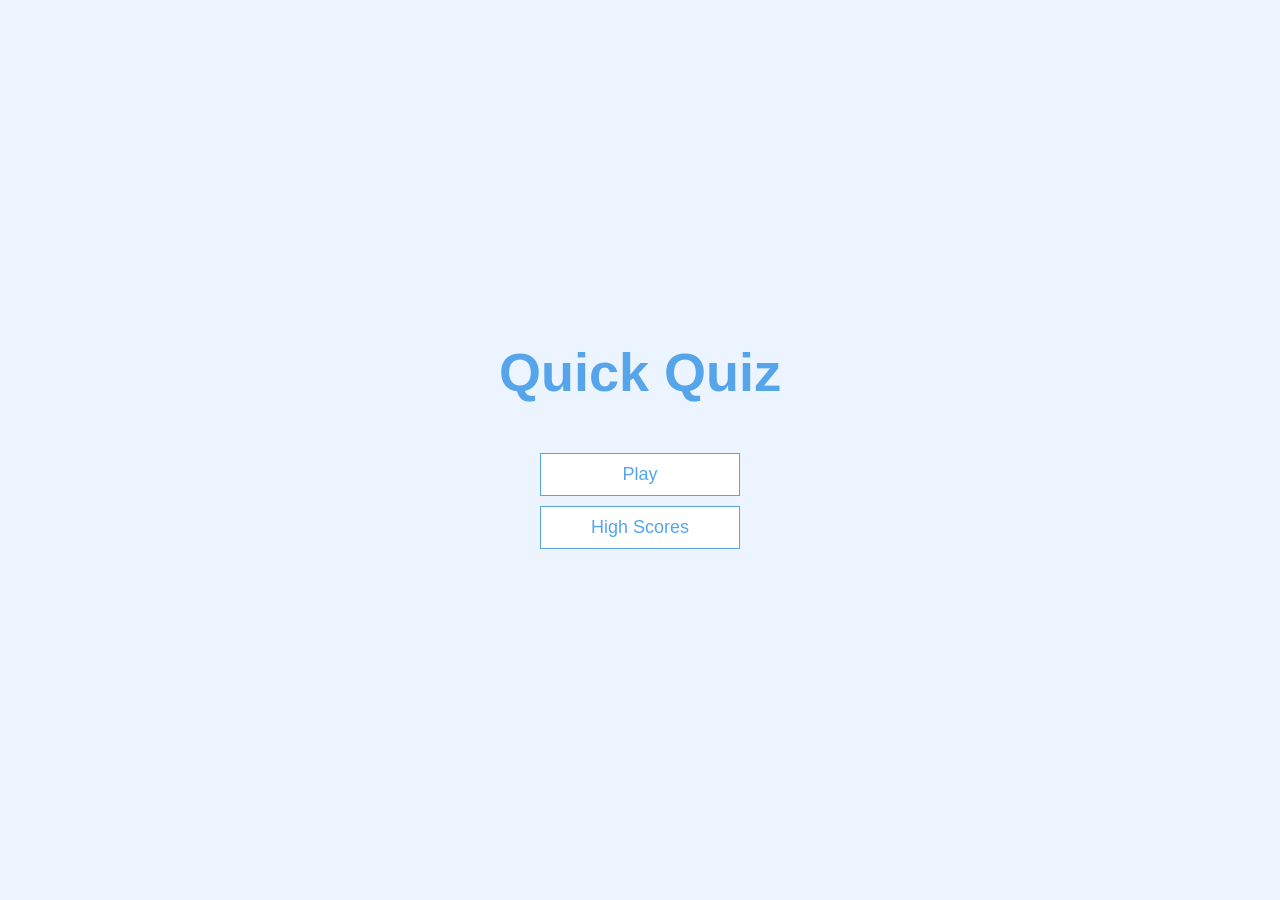
<file: index.html>
<!DOCTYPE html>
<html lang="en">
<head>
    <meta charset="UTF-8">
    <meta name="viewport" content="width=device-width, initial-scale=1.0">
    <meta http-equiv="X-UA-Compatible" content="ie=edge" />
    <title>Quick Quiz</title>
    <link rel="stylesheet" href="app.css">
</head>
<body>
    <div class="container">
        <div id="home" class="flex-center flex-column">
            <h1>Quick Quiz</h1>
            <a class="btn" href="/game.html">Play</a>
            <a class="btn" href="/highscores.html">High Scores</a>
        </div>

    </div>
</body>
</html>
</file>
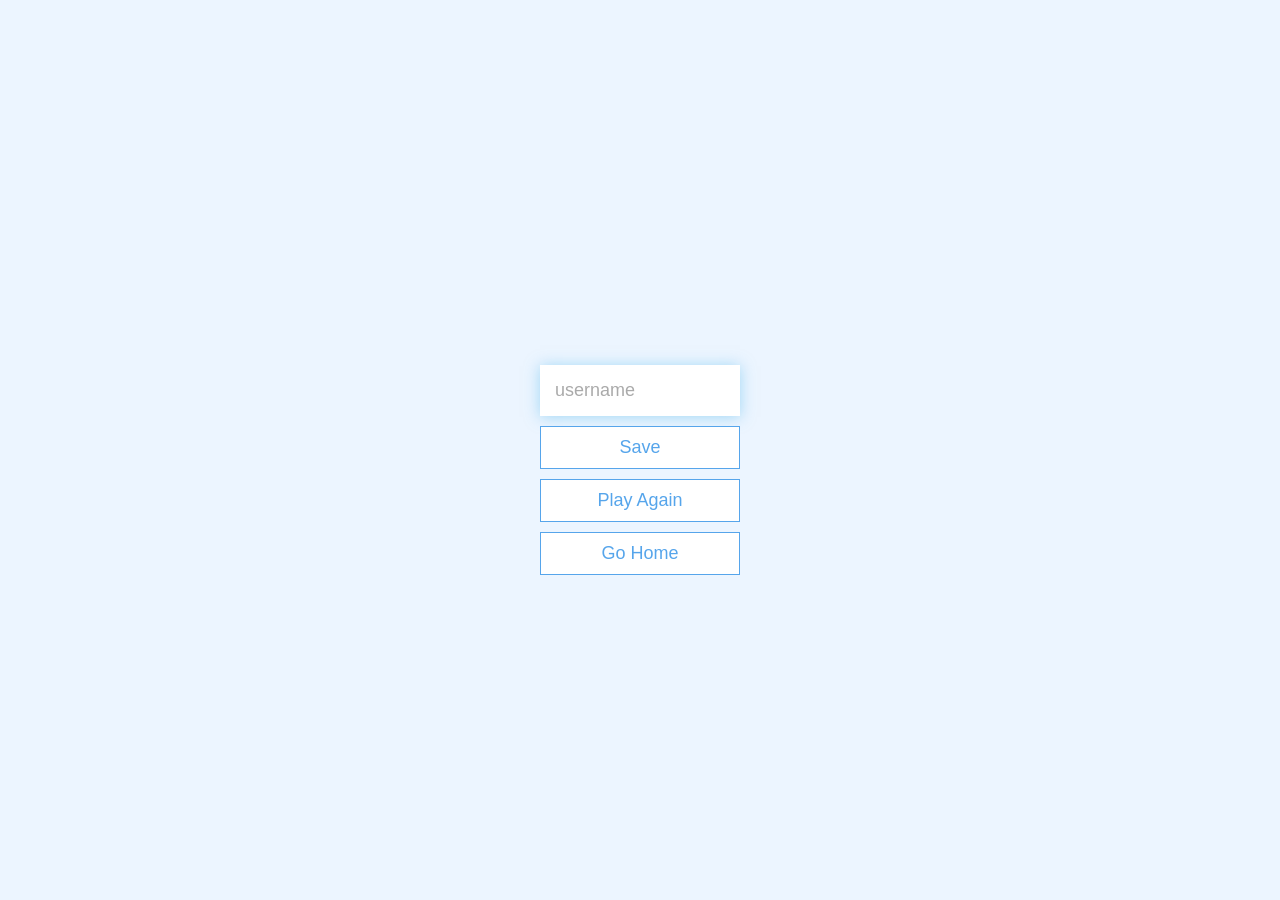
<file: end.html>
<!DOCTYPE html>
<html lang="en">
  <head>
    <meta charset="UTF-8" />
    <meta name="viewport" content="width=device-width, initial-scale=1.0" />
    <meta http-equiv="X-UA-Compatible" content="ie=edge" />
    <title>Congrats!</title>
    <link rel="stylesheet" href="app.css" />
  </head>
  <body>
    <div class="container">
      <div id="end" class="flex-center flex-column">
        <h1 id="finalScore"></h1>
        <form>
          <input
            type="text"
            name="username"
            id="username"
            placeholder="username"
          />
          <button
            type="submit"
            class="btn"
            id="saveScoreBtn"
            onclick="saveHighScore(event)"
            disabled
          >
            Save
          </button>
        </form>
        <a class="btn" href="/game.html">Play Again</a>
        <a class="btn" href="/">Go Home</a>
      </div>
    </div>
    <script src="end.js"></script>
  </body>
</html>
</file>
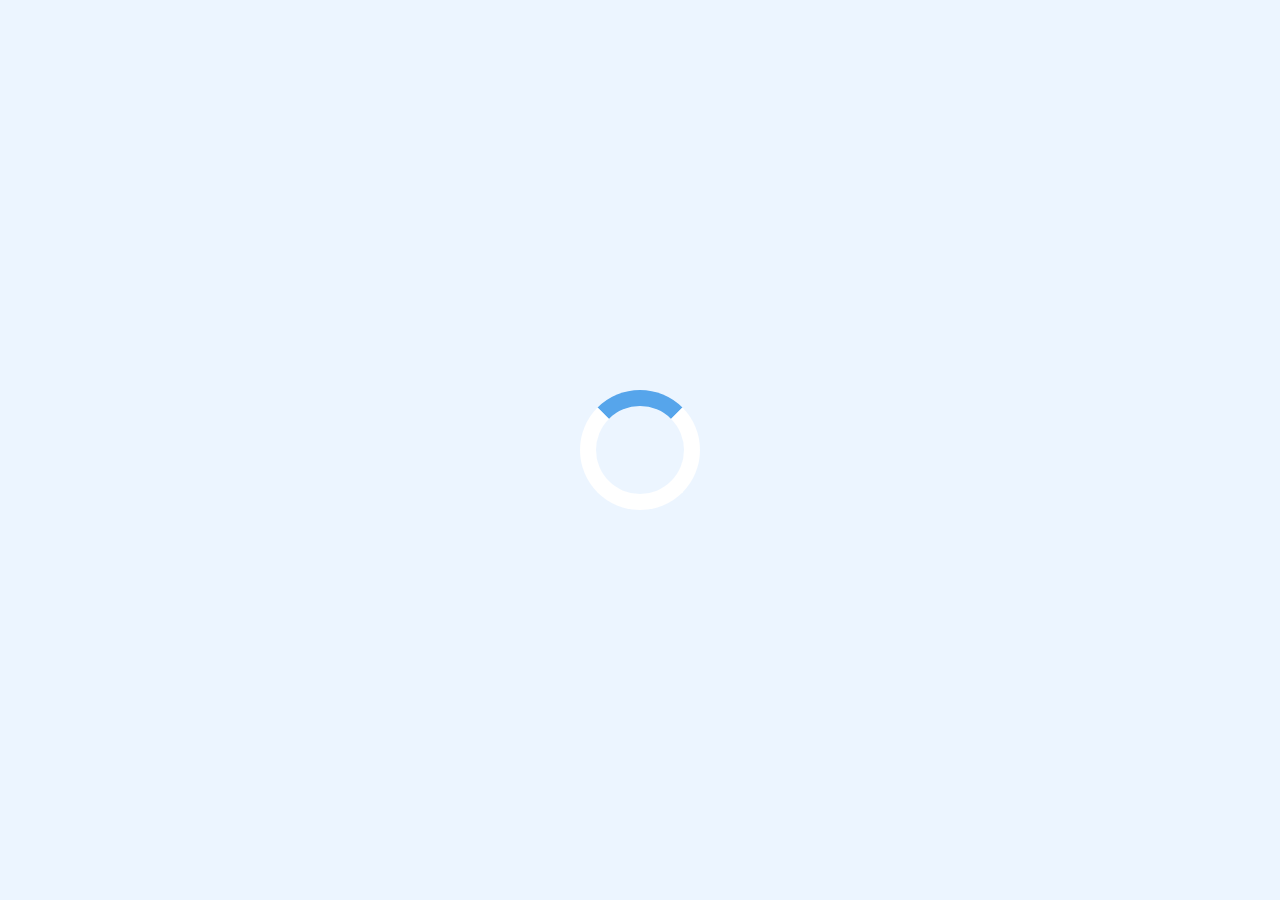
<file: game.html>
<!DOCTYPE html>
<html lang="en">
  <head>
    <meta charset="UTF-8" />
    <meta name="viewport" content="width=device-width, initial-scale=1.0" />
    <meta http-equiv="X-UA-Compatible" content="ie=edge" />
    <title>Quick Quiz - Play</title>
    <link rel="stylesheet" href="app.css" />
    <link rel="stylesheet" href="game.css" />
  </head>
  <body>
    <div class="container">
      <div id="loader"></div>
      <div id="game" class="justify-center flex-column hidden">
        <div id="hud">
          <div id="hud-item">
            <p id="progressText" class="hud-prefix">
              Question
            </p>
            <div id="progressBar">
              <div id="progressBarFull"></div>
            </div>
          </div>
          <div id="hud-item">
            <p class="hud-prefix">
              Score
            </p>
            <h1 class="hud-main-text" id="score">
              0
            </h1>
          </div>
        </div>
        <h2 id="question"></h2>
        <div class="choice-container">
          <p class="choice-prefix">A</p>
          <p class="choice-text" data-number="1"></p>
        </div>
        <div class="choice-container">
          <p class="choice-prefix">B</p>
          <p class="choice-text" data-number="2"></p>
        </div>
        <div class="choice-container">
          <p class="choice-prefix">C</p>
          <p class="choice-text" data-number="3"></p>
        </div>
        <div class="choice-container">
          <p class="choice-prefix">D</p>
          <p class="choice-text" data-number="4"></p>
        </div>
      </div>
    </div>
    <script src="game.js"></script>
  </body>
</html>
</file>
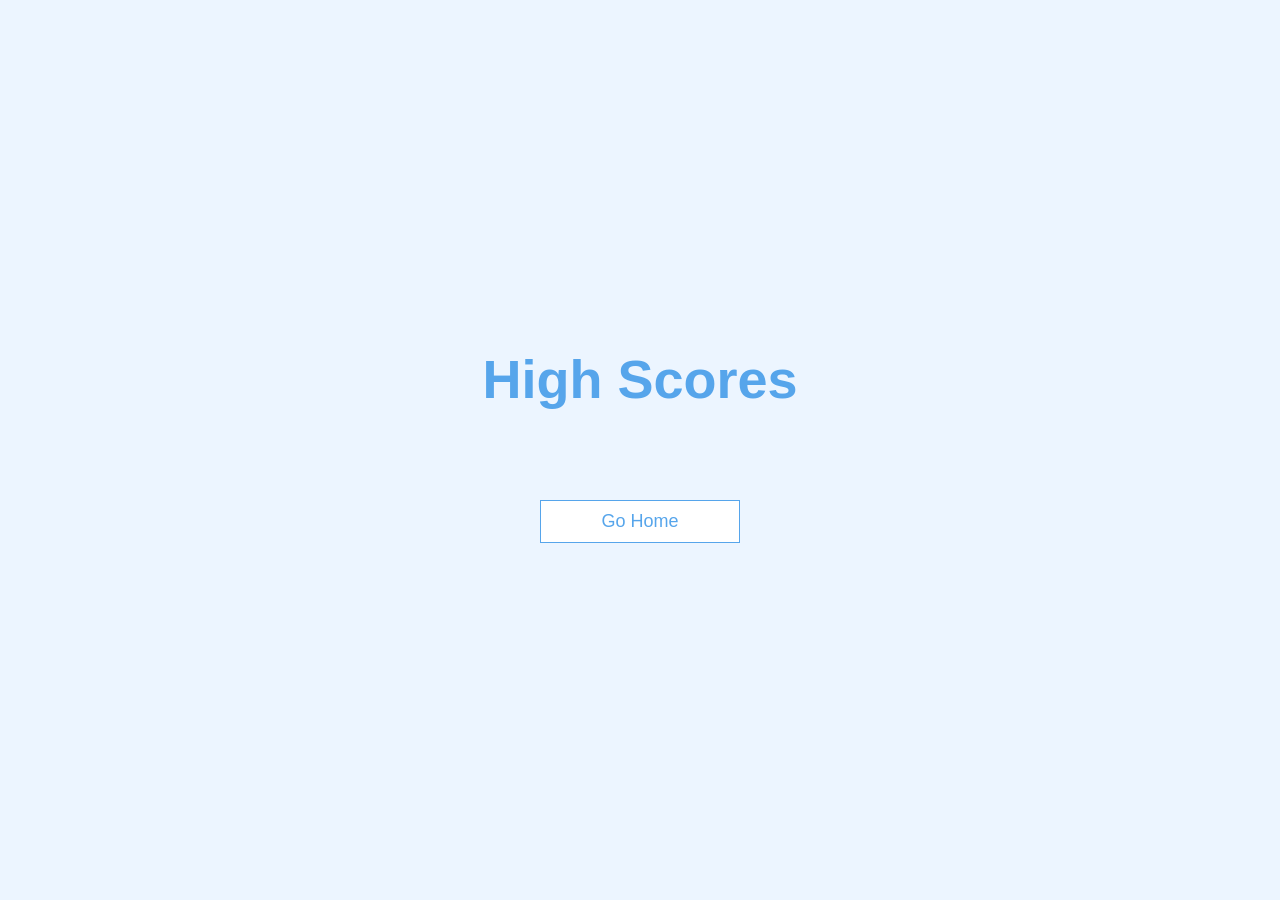
<file: highscores.html>
<!DOCTYPE html>
<html lang="en">
  <head>
    <meta charset="UTF-8" />
    <meta name="viewport" content="width=device-width, initial-scale=1.0" />
    <meta http-equiv="X-UA-Compatible" content="ie=edge" />
    <title>High Scores</title>
    <link rel="stylesheet" href="app.css" />
    <link rel="stylesheet" href="highscores.css" />
  </head>
  <body>
    <div class="container">
      <div id="highScores" class="flex-center flex-column">
        <h1 id="finalScore">High Scores</h1>
        <ul id="highScoresList"></ul>
        <a class="btn" href="/">Go Home</a>
      </div>
    </div>
    <script src="highscores.js"></script>
  </body>
</html>
</file>
<file: app.css>
:root {
    background-color: #ecf5ff;
    font-size: 62.5%;
  }
  
  * {
    box-sizing: border-box;
    font-family: Arial, Helvetica, sans-serif;
    margin: 0;
    padding: 0;
    color: #333;
  }
  
  h1,
  h2,
  h3,
  h4 {
    margin-bottom: 1rem;
  }
  
  h1 {
    font-size: 5.4rem;
    color: #56a5eb;
    margin-bottom: 5rem;
  }
  
  h1 > span {
    font-size: 2.4rem;
    font-weight: 500;
  }
  
  h2 {
    font-size: 4.2rem;
    margin-bottom: 4rem;
    font-weight: 700;
  }
  
  h3 {
    font-size: 2.8rem;
    font-weight: 500;
  }
  
  /* UTILITIES */
  
  .container {
    width: 100vw;
    height: 100vh;
    display: flex;
    justify-content: center;
     /* for horizontal centering of a container */
    align-items: center;
     /* for vertical centering of a container */

    max-width: 80rem;
    margin: 0 auto;
    padding: 2rem;
  }
  
  .container > * {
    width: 100%;
  }
  
  .flex-column {
    display: flex;
    flex-direction: column;
  }
  
  .flex-center {
    justify-content: center;
    align-items: center;
  }
  
  .justify-center {
    justify-content: center;
  }
  
  .text-center {
    text-align: center;
  }
  
  .hidden {
    display: none;
  }
  
  /* BUTTONS */
  .btn {
    font-size: 1.8rem;
    padding: 1rem 0;
    width: 20rem;
    text-align: center;
    border: 0.1rem solid #56a5eb;
    margin-bottom: 1rem;
    text-decoration: none;
    color: #56a5eb;
    background-color: white;
  }
  
  .btn:hover {
    cursor: pointer;
    box-shadow: 0 0.4rem 1.4rem 0 rgba(86, 185, 235, 0.5);
    transform: translateY(-0.1rem);
    transition: transform 150ms;
  }
  
  .btn[disabled]:hover {
    cursor: not-allowed;
    box-shadow: none;
    transform: none;
  }


  /* FORMS */
form {
    width: 100%;
    display: flex;
    flex-direction: column;
    align-items: center;
  }
  
  input {
    margin-bottom: 1rem;
    width: 20rem;
    padding: 1.5rem;
    font-size: 1.8rem;
    border: none;
    box-shadow: 0 0.1rem 1.4rem 0 rgba(86, 185, 235, 0.5);
  }
  
  input::placeholder {
    color: #aaa;
  }
</file>
<file: game.css>
.choice-container {
    display: flex;
    margin-bottom: 0.5rem;
    width: 100%;
    font-size: 1.8rem;
    border: 0.1rem solid rgb(86, 165, 235, 0.25);
    background-color: white;
  }
  
  .choice-container:hover {
    cursor: pointer;
    box-shadow: 0 0.4rem 1.4rem 0 rgba(86, 185, 235, 0.5);
    transform: translateY(-0.1rem);
    transition: transform 150ms;
  }
  
  .choice-prefix {
    padding: 1.5rem 2.5rem;
    background-color: #56a5eb;
    color: white;
  }
  
  .choice-text {
    padding: 1.5rem;
    width: 100%;
  }
  
  .correct {
    background-color: #28a745;
  }
  
  .incorrect {
    background-color: #dc3545;
  }
  

  /* HUD */

#hud {
  display: flex;
  justify-content: space-between;
}

.hud-prefix {
  text-align: center;
  font-size: 2rem;
}

.hud-main-text {
  text-align: center;
}

#progressBar {
    width: 20rem;
    height: 4rem;
    border: 0.3rem solid #56a5eb;
    margin-top: 1.5rem;
  }
  
  #progressBarFull {
    height: 3.4rem;
    background-color: #56a5eb;
    width: 0%;
  }

  /* LOADER */
#loader {
  border: 1.6rem solid white;
  border-radius: 50%;
  border-top: 1.6rem solid #56a5eb;
  width: 12rem;
  height: 12rem;
  animation: spin 2s linear infinite;

  /* linear keeps the loader spinning at the same pace and infinite keeps it spinning infinitely */
}

@keyframes spin {
  /* NOTE, spin serves as the name of the application */
  0% {
    transform: rotate(0deg);
  }
  100% {
    transform: rotate(360deg);
  }
}
</file>
<file: highscores.css>
#highScoresList {
    list-style: none;
    padding-left: 0;
    margin-bottom: 4rem;
  }
  
  .high-score {
    font-size: 2.8rem;
    margin-bottom: 0.5rem;
  }
  
  .high-score:hover {
    transform: scale(1.025);
  }
</file>
